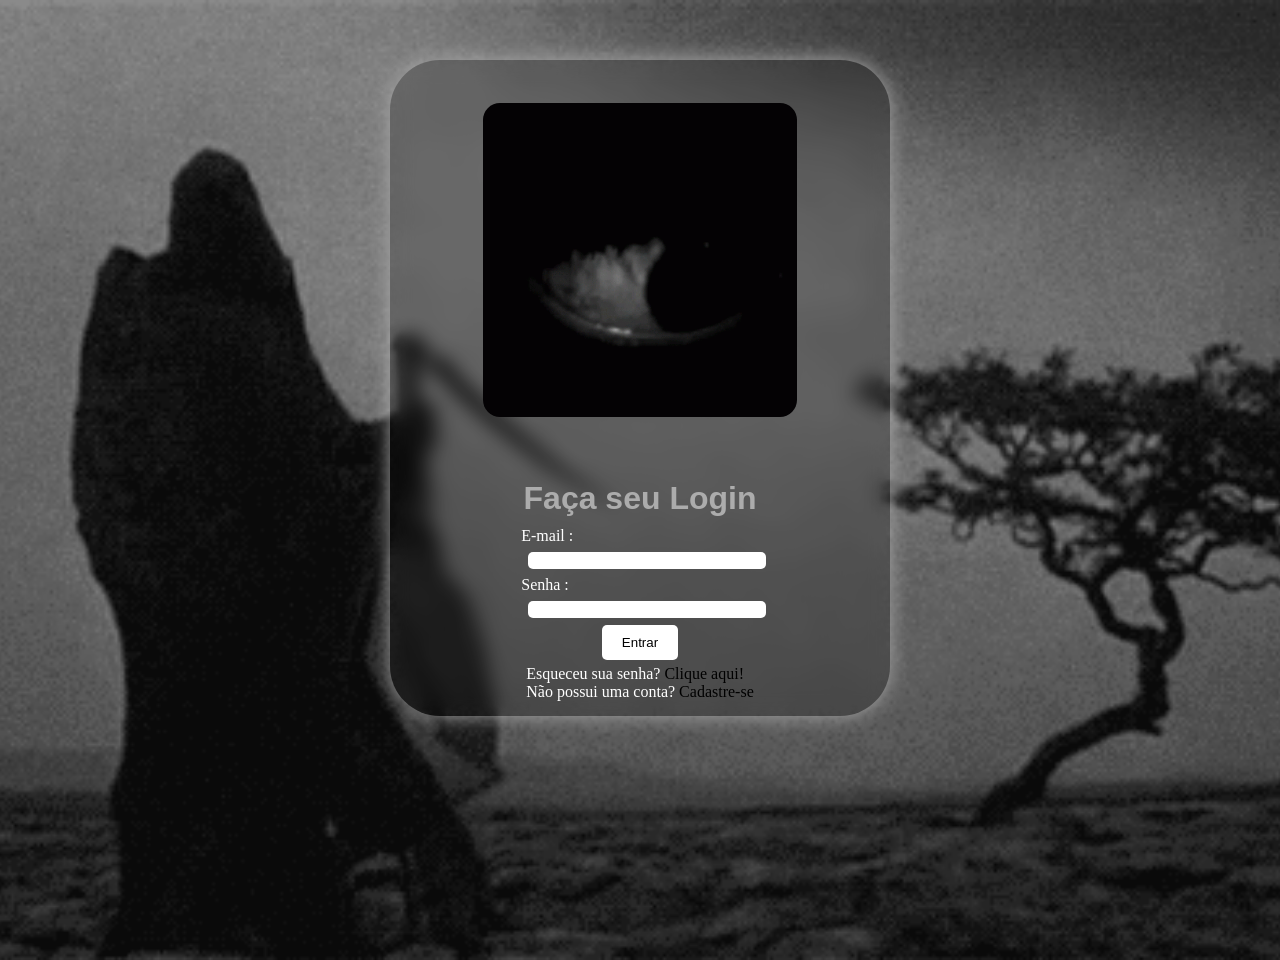
<file: index.html>
<!DOCTYPE html>
<html lang="pr-BR">

<head>
    <meta charset="UTF-8">
    <meta name="viewport" content="width=device-width, initial-scale=1.0">
    <title>Login</title>
    <link rel="stylesheet" href="style.css">
</head>

<main>
    <img id="logo" src="img/download (5).gif" alt="logo">
    <h1>Faça seu Login</h1>
    <form action="">
        <div>
            <label for="E-mail">E-mail :</label>
            <input type="text">
        </div>

        <div>
            <label for="Senha">Senha :</label>
            <input type="password">
        </div>

        <button class="btn"><a id="botao" href="menu.html">Entrar</a></button>

        <div class="outros">
            <p id=" sen">Esqueceu sua senha? <a href="#senha">Clique aqui!</a></p>
            <p id="cad">Não possui uma conta? <a href="#cadastrar">Cadastre-se</a></p>
        </div>
    </form>
</main>




<body>

</body>

</html>
</file>
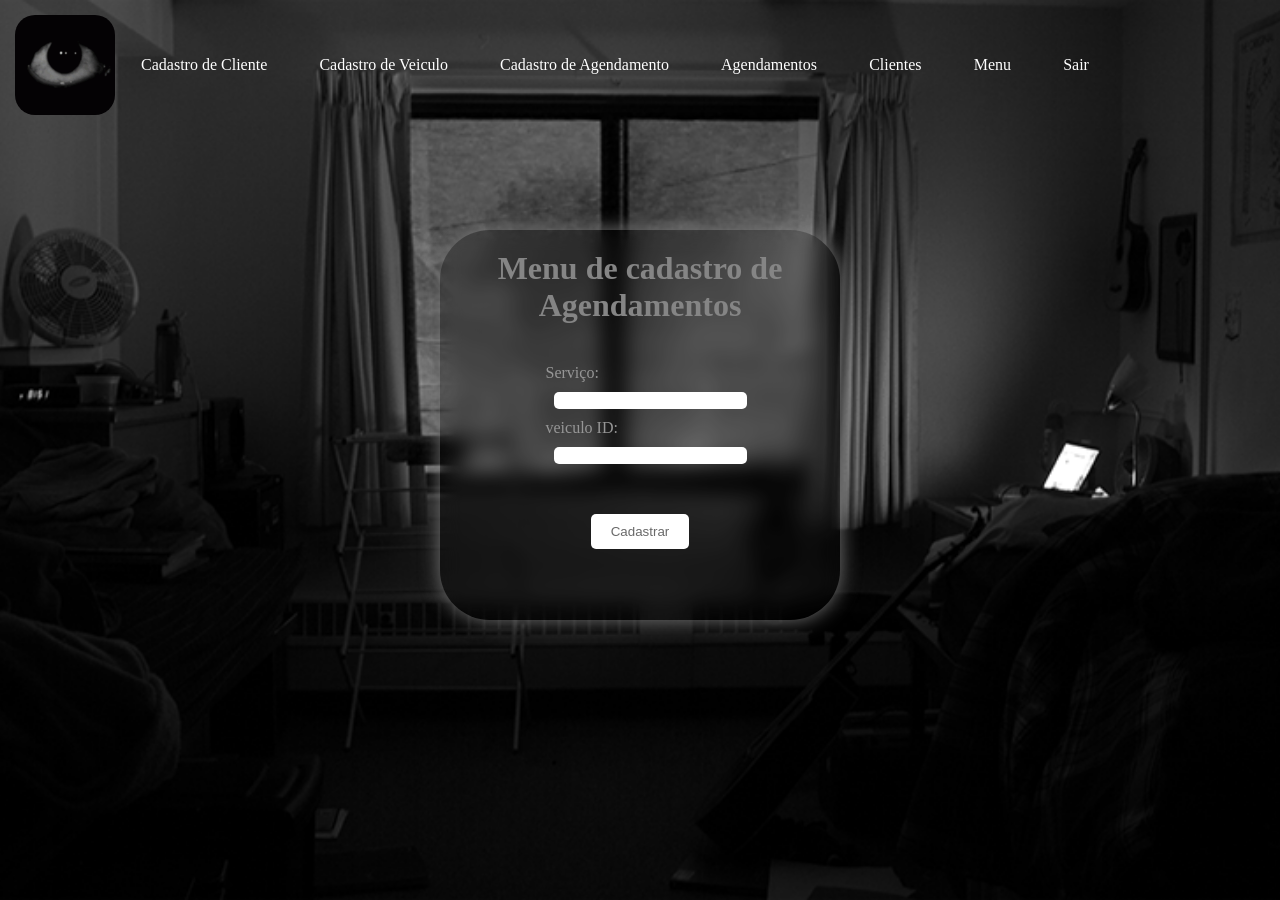
<file: cadagedamento.html>
<!DOCTYPE html>
<html lang="pt-BR">

<head>
    <meta charset="UTF-8">
    <meta name="viewport" content="width=device-width, initial-scale=1.0">
    <title>Cadastro de Agendamento</title>
    <link rel="stylesheet" href="cadagendamento.css">
</head>

<body>

    <header>
        <nav>
            <img src="img/download (5).gif" alt="logo">
            <ul class="lista-menu">
                <li><a href="cadcliente.html">Cadastro de Cliente</a></li>
                <li><a href="cadveiculo.html">Cadastro de Veiculo</a></li>
                <li><a href="cadagedamento.html">Cadastro de Agendamento</a></li>
                <li><a href="agendamentos.html">Agendamentos</a></li>
                <li><a href="clientes.html">Clientes</a></li>
                <li><a href="menu.html">Menu</a></li>
                <li><a href="index.html">Sair</a></li>
            </ul>
        </nav>
    </header>

    <main>
        <h1>Menu de cadastro de Agendamentos</h1>
        <form>
            <div>
                <label for="name">Serviço:</label>
                <input type="text">
            </div>
            <div>
                <label for="email">veiculo ID:</label>
                <input type="text">
            </div>
            </div>
            <button class="btn">Cadastrar</button>
        </form>
    </main>
</body>

</html>
</file>
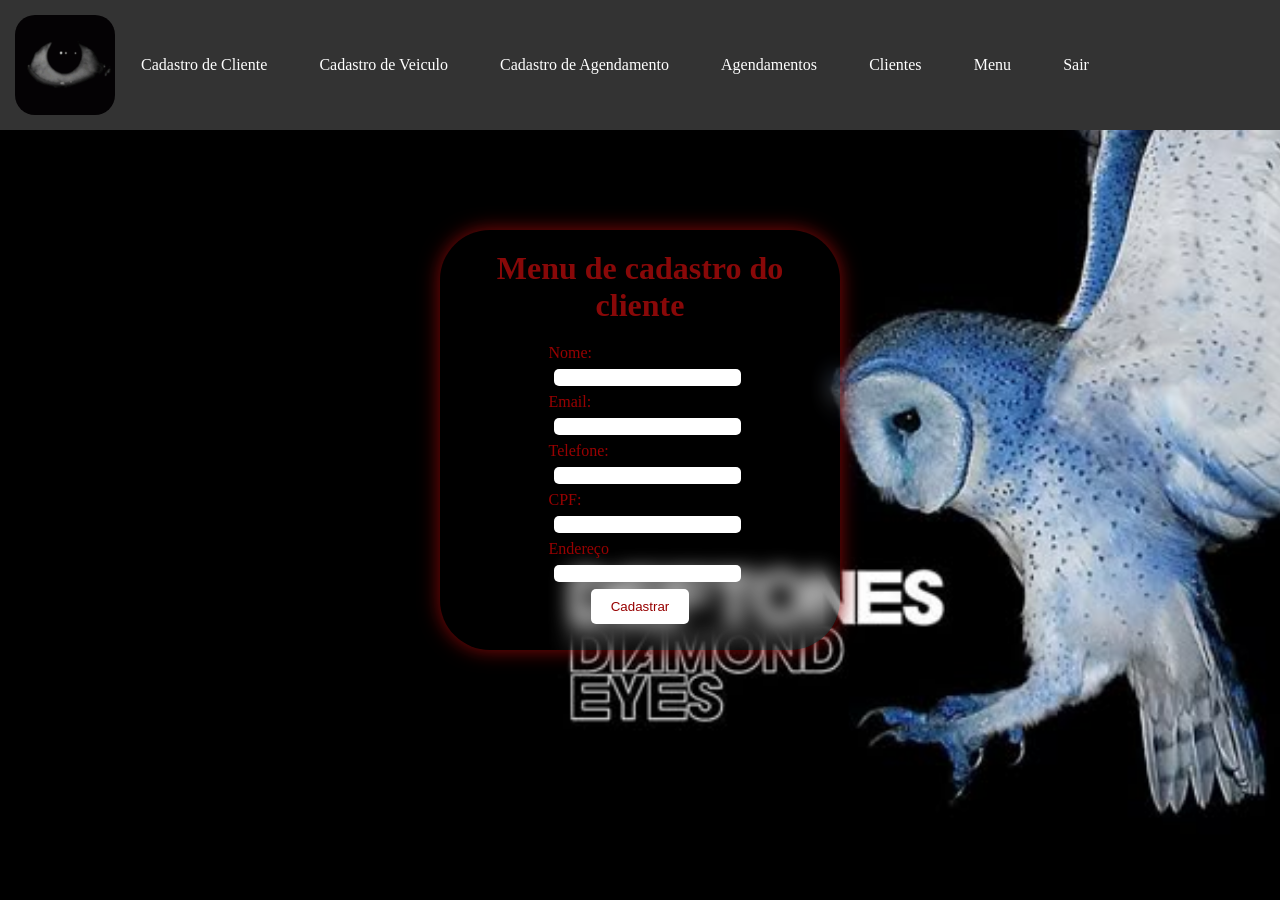
<file: cadcliente.html>
<!DOCTYPE html>
<html lang="pt-BR">

<head>
    <meta charset="UTF-8">
    <meta name="viewport" content="width=device-width, initial-scale=1.0">
    <title>Cadastro Cliente</title>
    <link rel="stylesheet" href="cadcliente.css">
</head>

<body>

    <header>
        <nav>
            <img src="img/download (5).gif" alt="logo">
            <ul class="lista-menu">
                <li><a href="cadcliente.html">Cadastro de Cliente</a></li>
                <li><a href="cadveiculo.html">Cadastro de Veiculo</a></li>
                <li><a href="cadagedamento.html">Cadastro de Agendamento</a></li>
                <li><a href="agendamentos.html">Agendamentos</a></li>
                <li><a href="clientes.html">Clientes</a></li>
                <li><a href="menu.html">Menu</a></li>
                <li><a href="index.html">Sair</a></li>
            </ul>
        </nav>
    </header>

    <main>
        <h1>Menu de cadastro do cliente</h1>
        <form>
            <div>
                <label for="name">Nome:</label>
                <input type="text">
            </div>
            <div>
                <label for="email">Email:</label>
                <input type="text">
            </div>
            <div>
                <label for="phone">Telefone:</label>
                <input type="text">
            </div>
            <div>
                <label for="cpf">CPF:</label>
                <input type="text">
            </div>
            <div>
                <label for="endereco">Endereço</label>
                <input type="text">
            </div>
            <button class="btn">Cadastrar</button>
        </form>
    </main>
</body>

</html>
</file>
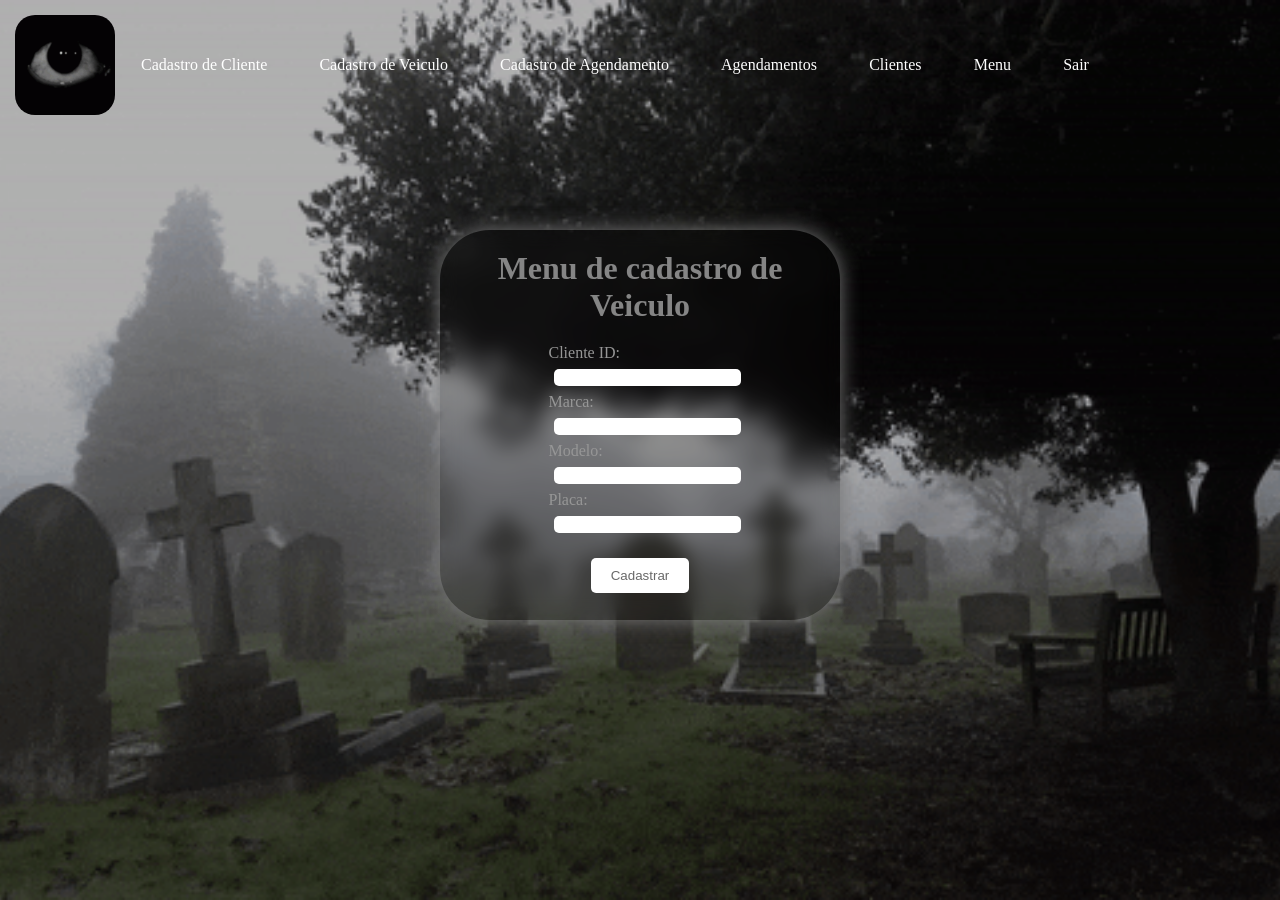
<file: cadveiculo.html>
<!DOCTYPE html>
<html lang="pt-BR">

<head>
    <meta charset="UTF-8">
    <meta name="viewport" content="width=device-width, initial-scale=1.0">
    <title>Cadastro Veiculo</title>
    <link rel="stylesheet" href="cadveiculo.css">
</head>

<body>

    <header>
        <nav>
            <img src="img/download (5).gif" alt="logo">
            <ul class="lista-menu">
                <li><a href="cadcliente.html">Cadastro de Cliente</a></li>
                <li><a href="cadveiculo.html">Cadastro de Veiculo</a></li>
                <li><a href="cadagedamento.html">Cadastro de Agendamento</a></li>
                <li><a href="agendamentos.html">Agendamentos</a></li>
                <li><a href="clientes.html">Clientes</a></li>
                <li><a href="menu.html">Menu</a></li>
                <li><a href="index.html">Sair</a></li>
            </ul>
        </nav>
    </header>

    <main>
        <h1>Menu de cadastro de Veiculo</h1>
        <form>
            <div>
                <label for="name">Cliente ID:</label>
                <input type="text">
            </div>
            <div>
                <label for="email">Marca:</label>
                <input type="text">
            </div>
            <div>
                <label for="phone">Modelo:</label>
                <input type="text">
            </div>
            <div>
                <label for="cpf">Placa:</label>
                <input type="text">
            </div>
            <button class="btn">Cadastrar</button>
        </form>
    </main>
</body>

</html>
</file>
<file: style.css>
* {
    margin: 0;
    box-sizing: border-box;
    text-decoration: none;
    
}

a {
    color: rgb(0, 0, 0);
}

body {
    height: 100vh;
    justify-content: center;
    background-image: url(img/download\ \(3\).gif);
    background-repeat: no-repeat;
    background-position: center;
    background-size: cover;
}

main {
    width: 500px;
    margin: auto;
    margin-top: 60px;
    background-color: rgba(0, 0, 0, 0.2);
    backdrop-filter: blur(10px);
    border-radius: 50px;
    box-shadow: 0px 0px 20px #a7a7a7;
}

form {
    width: fit-content;
    margin: auto;
    padding: 10px;
    color: rgb(255, 255, 255);
}

#logo {
    width: 400px;
    margin: 4px auto;
    padding: 43px;
    border-radius: 60px;
    display: block;
}


h1 {
    font-family: 'Arial', sans-serif;
    font-size: 32px;
    color: #acacac;
    text-align: center;
    margin-top: 20px;
}

input {
    display: block;
    margin: 7px;
    width: 100%;
    border: none;
    border-radius: 5px;
}

.btn {
    display: block;
    margin: auto;
    border-color: #333;
}



button {
    background-color: #ffffff;
    color: white;
    border: none;
    padding: 10px 20px;
    border-radius: 5px;
    cursor: pointer;
    transition: all 0.5s ease;
}

#botao{
    transition: all 0.5s ease;
}

button:hover {
    background-color: #000000;
    color: rgb(255, 255, 255);
}

button:hover>#botao {
    color: rgb(255, 255, 255);
}


.outros {
    margin: 5px;
}
</file>
<file: cadagendamento.css>
* {
    margin: 0;
    box-sizing: border-box;
}

body {
    height: 100vh;
    justify-content: center;
    background-image: url(img/download\ \(7\).gif);
    background-repeat: no-repeat;
    background-position: center;
    background-size: cover;
    transition: all 0.5s ease;
}

nav {
    display: flex;
    background-color: #333;
    color: white;
    padding: 15px;
    background-color: rgba(0, 0, 0, 0.0);
}

.lista-menu {
    list-style: none;
    padding: 0px;
    display: flex;
    justify-content: space-around;
    width: 80%;
    align-items: center;
}

nav img {
    height: 100px;
    border-radius: 20px;
}


nav ul li a {
    color: white;
    text-decoration: none;
}

nav ul li a:hover {
    text-decoration: underline;
}

main {
    border: none;
    border-radius: 13px;
    background-color: rgb(104, 104, 104);
    width: 400px;
    height: 390px;
    margin: auto;
    margin-top: 300px;
    padding: 10px;
    margin-top: 100px;
    box-shadow: 0px 0px 20px #777777;
    background-color: rgba(0, 0, 0, 0.2);
    backdrop-filter: blur(10px);
    border-radius: 50px;
}

h1 {
    width: fit-content;
    margin: auto;
    padding: 10px;
    text-align: center;
    color: #858585;
    margin-bottom: 20px;
}

form {
    width: fit-content;
    margin: auto;
    padding: 10px;
    color: #969696;
}

label {
    padding: 2px;
}

input {
    display: block;
    margin: 10px;
    width: 100%;
    border-radius: 5px;
    border: none;

}

.btn {
    display: block;
    margin: auto;
    border-color: #333;
    margin-top: 50px;
}

button {
    background-color: #ffffff;
    color: #696969;
    border: none;
    padding: 10px 20px;
    border-radius: 5px;
    cursor: pointer;
    transition: all 0.5s ease;
}

button:hover {
    background-color: #000000;
    color: #ffffff;
}
</file>
<file: cadcliente.css>
* {
    margin: 0;
    box-sizing: border-box;
}

body {
    height: 100vh;
    justify-content: center;
    background-image: url(img/deftones\ wallpaper\ diamond\ eyes.jpg);
    background-repeat: no-repeat;
    background-position: center;
    background-size: cover;
    transition: all 0.5s ease;
}

nav {
    display: flex;
    background-color: #333;
    color: white;
    padding: 15px;
}

.lista-menu {
    list-style: none;
    padding: 0px;
    display: flex;
    justify-content: space-around;
    width: 80%;
    align-items: center;
}

nav img {
    height: 100px;
    border-radius: 20px;
}


nav ul li a {
    color: white;
    text-decoration: none;
}

nav ul li a:hover {
    text-decoration: underline;
}

main {
    border: none;
    border-radius: 13px;
    background-color: rgb(104, 104, 104);
    width: 400px;
    height: 420px;
    margin: auto;
    padding: 10px;
    margin-top: 100px;
    box-shadow: 0px 0px 20px #880808;
    background-color: rgba(0, 0, 0, 0.2);
    backdrop-filter: blur(10px);
    border-radius: 50px;
}

h1 {
    width: fit-content;
    margin: auto;
    padding: 10px;
    text-align: center;
    color: #880808;
}

form {
    width: fit-content;
    margin: auto;
    padding: 10px;
    color: #970101;
}

label {
    padding: 2px;
}

input {
    display: block;
    margin: 7px;
    width: 100%;
    border-radius: 5px;
    border: none;

}

.btn {
    display: block;
    margin: auto;
    border-color: #333;
}

button {
    background-color: #ffffff;
    color: #970101;
    border: none;
    padding: 10px 20px;
    border-radius: 5px;
    cursor: pointer;
    transition: all 0.5s ease;
}

button:hover {
    background-color: #000000;
    color: #970101;
}
</file>
<file: cadveiculo.css>
* {
    margin: 0;
    box-sizing: border-box;
}

body {
    height: 100vh;
    justify-content: center;
    background-image: url(img/vin.gif);
    background-repeat: no-repeat;
    background-position: center;
    background-size: cover;
    transition: all 0.5s ease;
}

nav {
    display: flex;
    background-color: #333;
    color: white;
    padding: 15px;
    background-color: rgba(0, 0, 0, 0.0);
}

.lista-menu {
    list-style: none;
    padding: 0px;
    display: flex;
    justify-content: space-around;
    width: 80%;
    align-items: center;
}

nav img {
    height: 100px;
    border-radius: 20px;
}


nav ul li a {
    color: white;
    text-decoration: none;
}

nav ul li a:hover {
    text-decoration: underline;
}

main {
    border: none;
    border-radius: 13px;
    background-color: rgb(104, 104, 104);
    width: 400px;
    height: 390px;
    margin: auto;
    padding: 10px;
    margin-top: 100px;
    box-shadow: 0px 0px 20px #777777;
    background-color: rgba(0, 0, 0, 0.2);
    backdrop-filter: blur(10px);
    border-radius: 50px;
}

h1 {
    width: fit-content;
    margin: auto;
    padding: 10px;
    text-align: center;
    color: #858585;
}

form {
    width: fit-content;
    margin: auto;
    padding: 10px;
    color: #969696;
}

label {
    padding: 2px;
}

input {
    display: block;
    margin: 7px;
    width: 100%;
    border-radius: 5px;
    border: none;

}

.btn {
    display: block;
    margin: auto;
    border-color: #333;
    margin-top: 25px;
}

button {
    background-color: #ffffff;
    color: #696969;
    border: none;
    padding: 10px 20px;
    border-radius: 5px;
    cursor: pointer;
    transition: all 0.5s ease;
}

button:hover {
    background-color: #000000;
    color: #ffffff;
}
</file>
